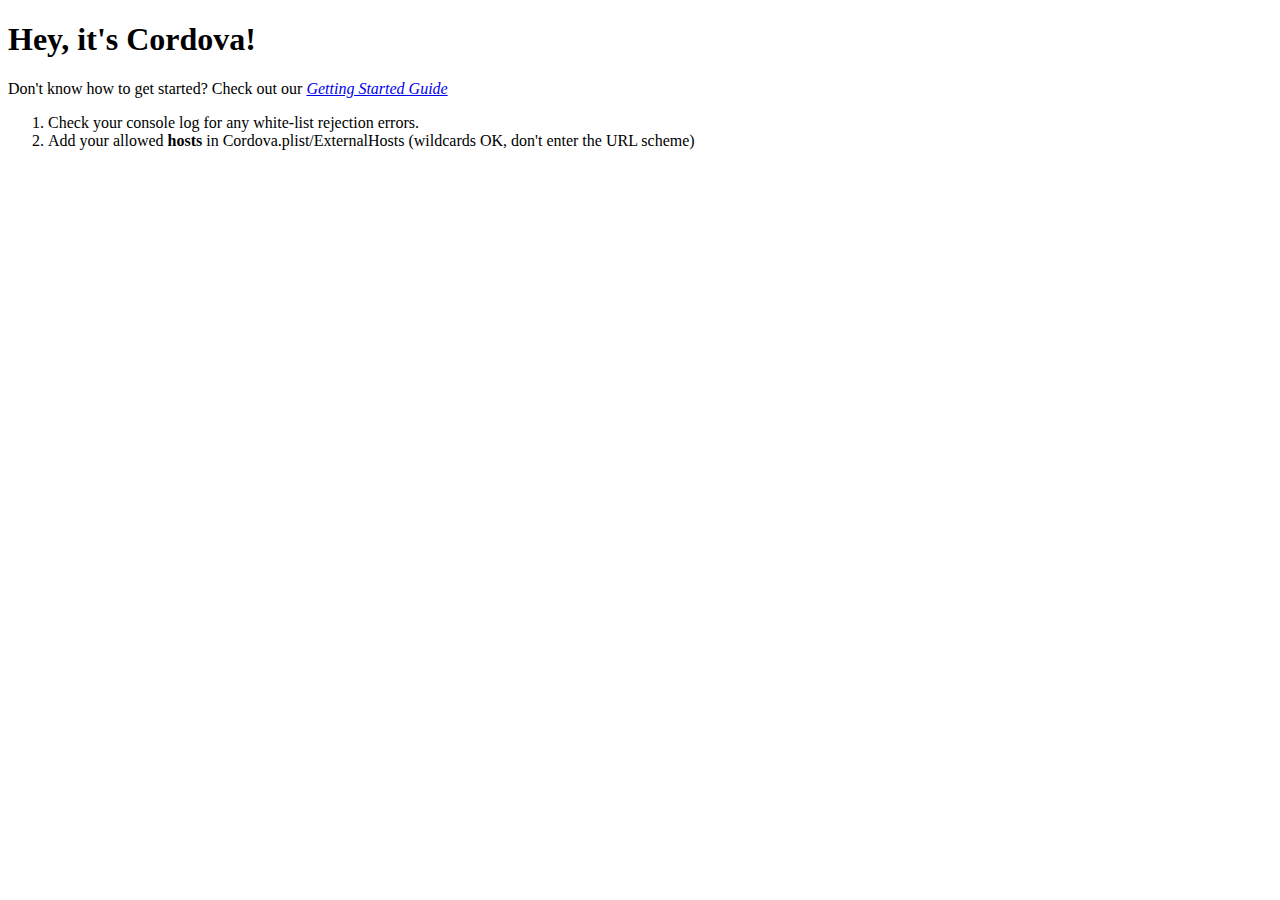
<file: ios/www/index.html>
<!DOCTYPE html>
<html>
  <head>
  <title></title>
  
    <meta name="viewport" content="width=device-width, initial-scale=1.0, maximum-scale=1.0, user-scalable=no;" />
	<meta charset="utf-8">


	<!-- iPad/iPhone specific css below, add after your main css >
	<link rel="stylesheet" media="only screen and (max-device-width: 1024px)" href="ipad.css" type="text/css" />		
	<link rel="stylesheet" media="only screen and (max-device-width: 480px)" href="iphone.css" type="text/css" />		
	-->
	<!-- If your application is targeting iOS BEFORE 4.0 you MUST put json2.js from http://www.JSON.org/json2.js into your www directory and include it here -->
	<script type="text/javascript" charset="utf-8" src="cordova-1.5.0.js"></script>
    <script type="text/javascript">


	// If you want to prevent dragging, uncomment this section
	/*
	function preventBehavior(e) 
	{ 
      e.preventDefault(); 
    };
	document.addEventListener("touchmove", preventBehavior, false);
	*/
	
	/* If you are supporting your own protocol, the var invokeString will contain any arguments to the app launch.
	see http://iphonedevelopertips.com/cocoa/launching-your-own-application-via-a-custom-url-scheme.html
	for more details -jm */
	/*
	function handleOpenURL(url)
	{
		// TODO: do something with the url passed in.
	}
	*/
	
	function onBodyLoad()
	{		
		document.addEventListener("deviceready", onDeviceReady, false);
	}
	
	/* When this function is called, Cordova has been initialized and is ready to roll */
	/* If you are supporting your own protocol, the var invokeString will contain any arguments to the app launch.
	see http://iphonedevelopertips.com/cocoa/launching-your-own-application-via-a-custom-url-scheme.html
	for more details -jm */
	function onDeviceReady()
	{
		// do your thing!
		navigator.notification.alert("Cordova is working")
	}
    
    </script>
  </head>
  <body onload="onBodyLoad()">
	<h1>Hey, it's Cordova!</h1>
	<p>Don't know how to get started? Check out our <em><a target="_blank" href="http://docs.phonegap.com/en/1.4.1/guide_getting-started_ios_index.md.html#Getting%20Started%20with%20iOS">Getting Started Guide</a></em>
	<br />
	<ol>
		<li>Check your console log for any white-list rejection errors.</li>
		<li>Add your allowed <strong>hosts</strong> in Cordova.plist/ExternalHosts (wildcards OK, don't enter the URL scheme)</li>
	</ol>
  </body>
</html>
</file>
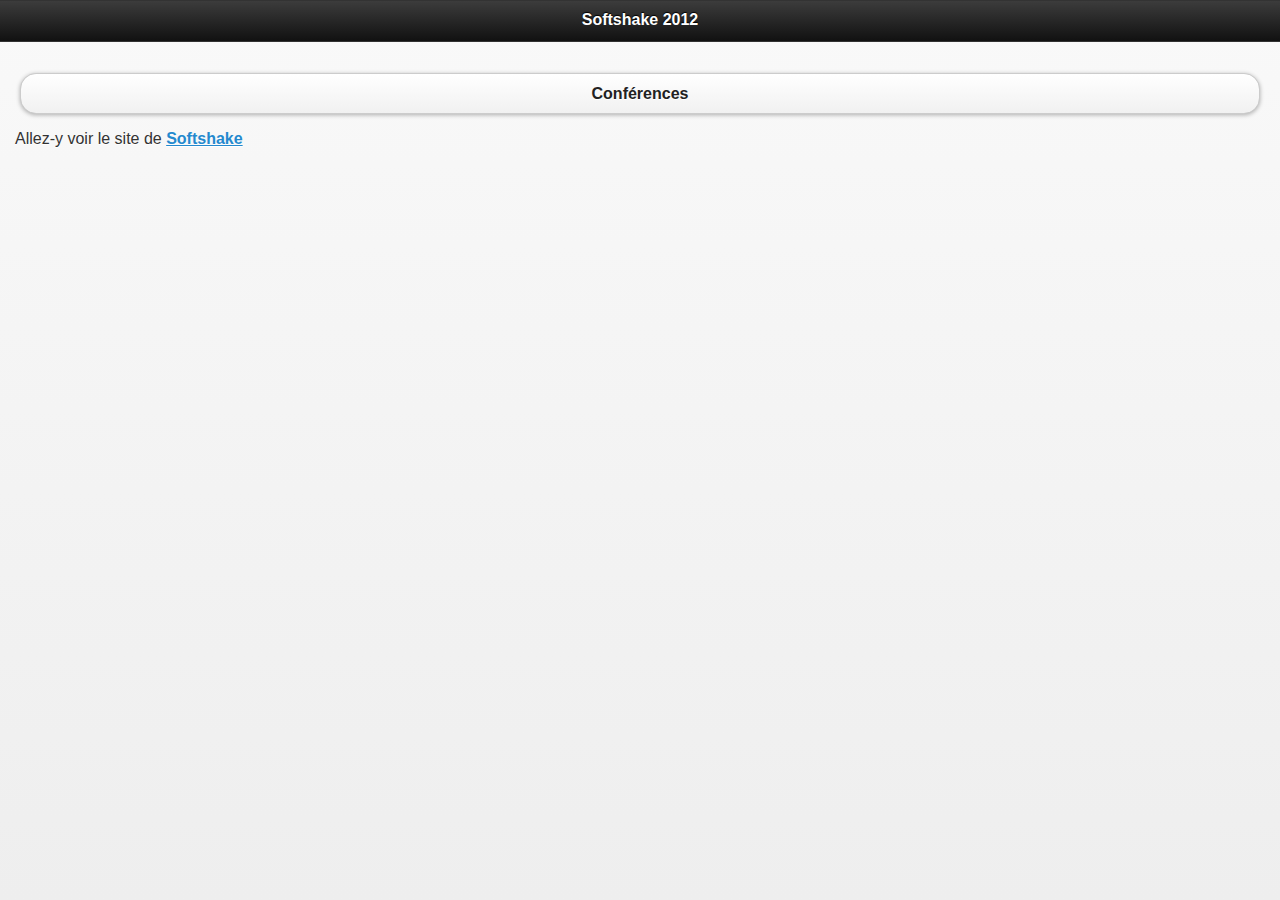
<file: www/index_BAK.html>
<!DOCTYPE html>
<html>
    <head>
        <title>Softshake App</title>
        
        <meta name="viewport" content="width=device-width, initial-scale=1.0, maximum-scale=1.0, user-scalable=no;" />
        <meta charset="utf-8">
            
            
            <link rel="stylesheet" href="jquery.mobile-1.1.0-rc.1.min.css" /> 
            <script src="jquery-1.7.1.js"></script> 
            <script src="jquery.mobile-1.1.0-rc.1.min.js"></script>
            
            
            <!-- iPad/iPhone specific css below, add after your main css >
             <link rel="stylesheet" media="only screen and (max-device-width: 1024px)" href="ipad.css" type="text/css" />		
             <link rel="stylesheet" media="only screen and (max-device-width: 480px)" href="iphone.css" type="text/css" />		
             -->
            <!-- If your application is targeting iOS BEFORE 4.0 you MUST put json2.js from http://www.JSON.org/json2.js into your www directory and include it here -->
            <script type="text/javascript" charset="utf-8" src="cordova-1.5.0.js"></script>
            <script type="text/javascript">
                
                
                // If you want to prevent dragging, uncomment this section
                /*
                 function preventBehavior(e) 
                 { 
                 e.preventDefault(); 
                 };
                 document.addEventListener("touchmove", preventBehavior, false);
                 */
                
                /* If you are supporting your own protocol, the var invokeString will contain any arguments to the app launch.
                 see http://iphonedevelopertips.com/cocoa/launching-your-own-application-via-a-custom-url-scheme.html
                 for more details -jm */
                /*
                 function handleOpenURL(url)
                 {
                 // TODO: do something with the url passed in.
                 }
                 */
                
                function onBodyLoad()
                {		
                    document.addEventListener("deviceready", onDeviceReady, false);
                }
                
                /* When this function is called, Cordova has been initialized and is ready to roll */
                /* If you are supporting your own protocol, the var invokeString will contain any arguments to the app launch.
                 see http://iphonedevelopertips.com/cocoa/launching-your-own-application-via-a-custom-url-scheme.html
                 for more details -jm */
                function onDeviceReady()
                {
                    // do your thing!
                    // navigator.notification.alert("Cordova is working")
                }
                
                </script>
            </head>
    <body onload="onBodyLoad()">
        <div data-role="page" id="home"> 
            <div data-role="header"><!-- This div with data-role is the header, shown in the black -->
                <h1>Softshake 2012</h1> 
            </div> 
            <div data-role="content"><!-- This div is the body of the page -->
                <p><a href="#conf" data-role="button">Conférences</a></p><!-- navigation button's href points to other page -->
                <p>Allez-y voir le site de <a href="http://soft-shake.ch/">Softshake</a></p>
            </div>  
        </div> 
        <div data-role="page" id="conf">  
            <div data-role="header"><!-- This div with data-role is the header, shown in the black -->
                <p><a href="#home" data-role="button">retour</a></p> 
            </div> 
            <div data-role="content"> 
                <ul data-role="listview" id="list"><!-- Special Widget which is List View to show data in a list -->
                    <li>Conférence 1</li>
                    <li>Conférence 2</li>
                </ul> 
            </div>
        </div>
    </body>
</html>
</file>
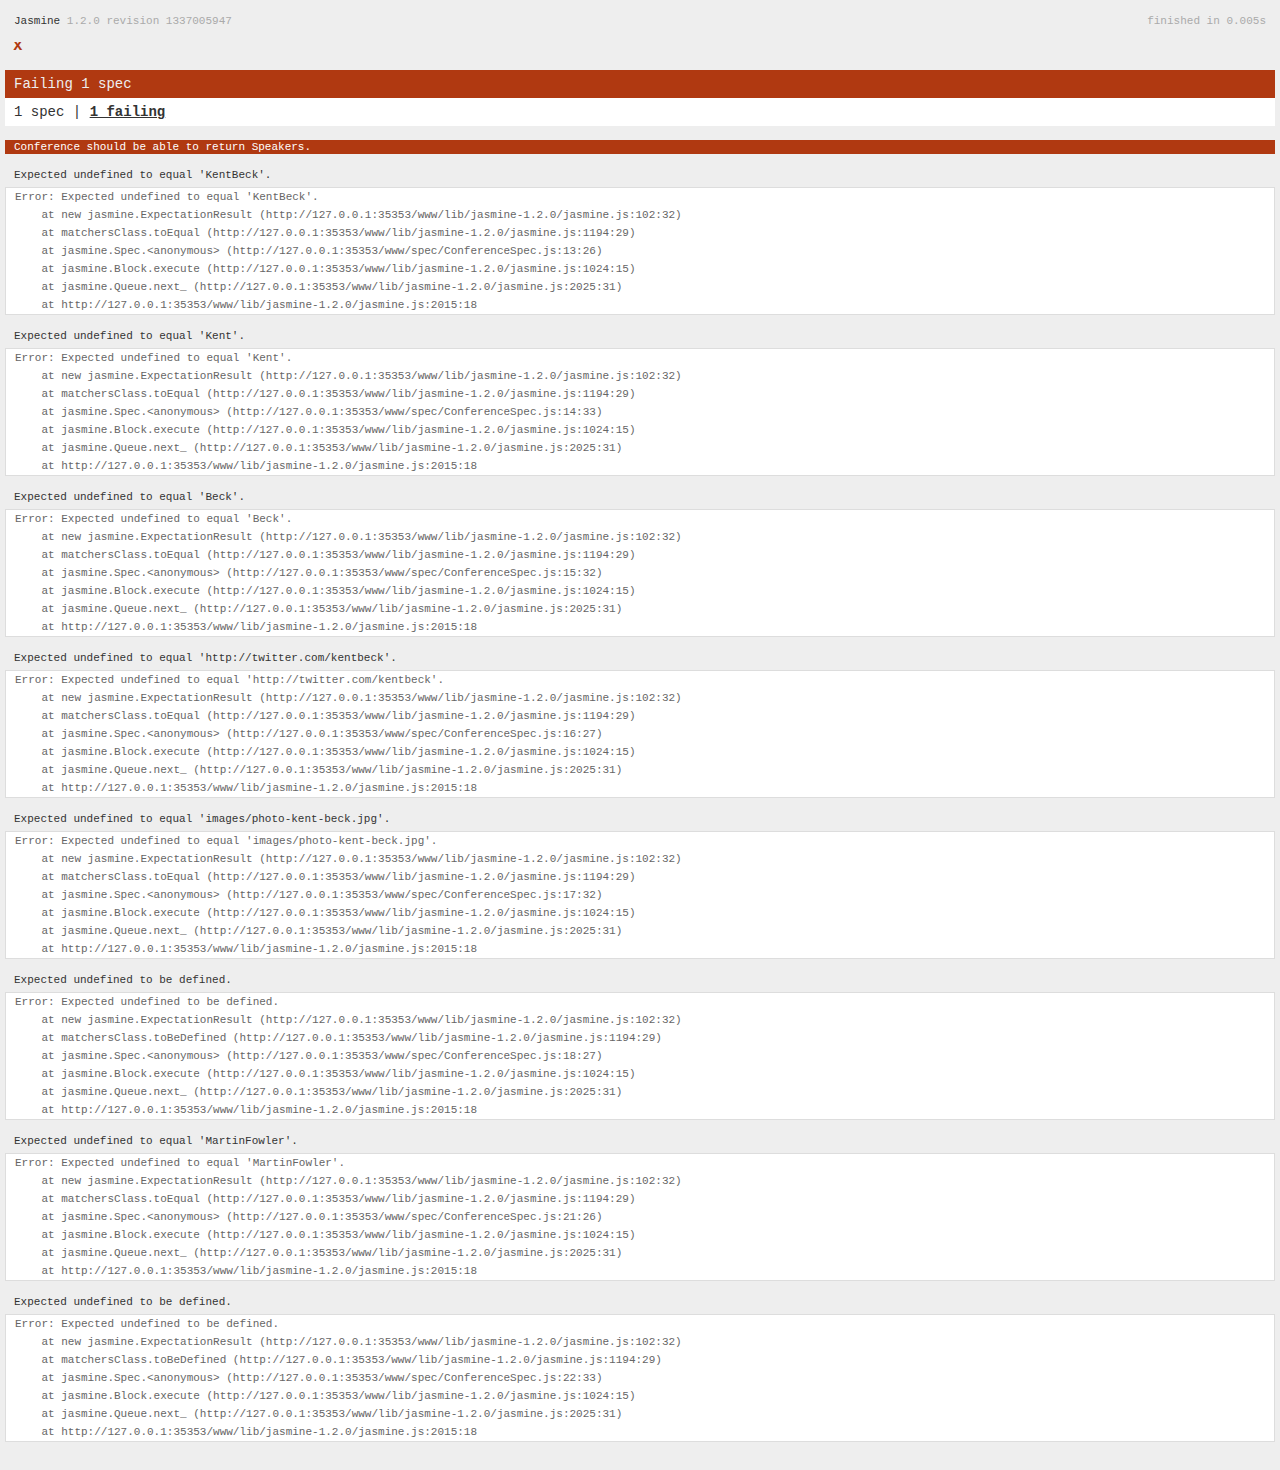
<file: www/SpecRunner.html>
<!DOCTYPE HTML PUBLIC "-//W3C//DTD HTML 4.01 Transitional//EN"
  "http://www.w3.org/TR/html4/loose.dtd">
<html>
<head>
  <title>Jasmine Spec Runner</title>

  <link rel="shortcut icon" type="image/png" href="lib/jasmine-1.2.0/jasmine_favicon.png">
  <link rel="stylesheet" type="text/css" href="lib/jasmine-1.2.0/jasmine.css">
  <script type="text/javascript" src="lib/jasmine-1.2.0/jasmine.js"></script>
  <script type="text/javascript" src="lib/jasmine-1.2.0/jasmine-html.js"></script>

  <!-- include source files here... -->
  <script type="text/javascript" src="src/models/Conference.js"></script>

  <!-- include spec files here... -->
  <script type="text/javascript" src="spec/ConferenceSpec.js"></script>

  <script type="text/javascript">
    (function() {
      var jasmineEnv = jasmine.getEnv();
      jasmineEnv.updateInterval = 1000;

      var htmlReporter = new jasmine.HtmlReporter();

      jasmineEnv.addReporter(htmlReporter);

      jasmineEnv.specFilter = function(spec) {
        return htmlReporter.specFilter(spec);
      };

      var currentWindowOnload = window.onload;

      window.onload = function() {
        if (currentWindowOnload) {
          currentWindowOnload();
        }
        execJasmine();
      };

      function execJasmine() {
        jasmineEnv.execute();
      }

    })();
  </script>

</head>

<body>
</body>
</html>
</file>
<file: www/lib/jasmine-1.2.0/jasmine.css>
body { background-color: #eeeeee; padding: 0; margin: 5px; overflow-y: scroll; }

#HTMLReporter { font-size: 11px; font-family: Monaco, "Lucida Console", monospace; line-height: 14px; color: #333333; }
#HTMLReporter a { text-decoration: none; }
#HTMLReporter a:hover { text-decoration: underline; }
#HTMLReporter p, #HTMLReporter h1, #HTMLReporter h2, #HTMLReporter h3, #HTMLReporter h4, #HTMLReporter h5, #HTMLReporter h6 { margin: 0; line-height: 14px; }
#HTMLReporter .banner, #HTMLReporter .symbolSummary, #HTMLReporter .summary, #HTMLReporter .resultMessage, #HTMLReporter .specDetail .description, #HTMLReporter .alert .bar, #HTMLReporter .stackTrace { padding-left: 9px; padding-right: 9px; }
#HTMLReporter #jasmine_content { position: fixed; right: 100%; }
#HTMLReporter .version { color: #aaaaaa; }
#HTMLReporter .banner { margin-top: 14px; }
#HTMLReporter .duration { color: #aaaaaa; float: right; }
#HTMLReporter .symbolSummary { overflow: hidden; *zoom: 1; margin: 14px 0; }
#HTMLReporter .symbolSummary li { display: block; float: left; height: 7px; width: 14px; margin-bottom: 7px; font-size: 16px; }
#HTMLReporter .symbolSummary li.passed { font-size: 14px; }
#HTMLReporter .symbolSummary li.passed:before { color: #5e7d00; content: "\02022"; }
#HTMLReporter .symbolSummary li.failed { line-height: 9px; }
#HTMLReporter .symbolSummary li.failed:before { color: #b03911; content: "x"; font-weight: bold; margin-left: -1px; }
#HTMLReporter .symbolSummary li.skipped { font-size: 14px; }
#HTMLReporter .symbolSummary li.skipped:before { color: #bababa; content: "\02022"; }
#HTMLReporter .symbolSummary li.pending { line-height: 11px; }
#HTMLReporter .symbolSummary li.pending:before { color: #aaaaaa; content: "-"; }
#HTMLReporter .bar { line-height: 28px; font-size: 14px; display: block; color: #eee; }
#HTMLReporter .runningAlert { background-color: #666666; }
#HTMLReporter .skippedAlert { background-color: #aaaaaa; }
#HTMLReporter .skippedAlert:first-child { background-color: #333333; }
#HTMLReporter .skippedAlert:hover { text-decoration: none; color: white; text-decoration: underline; }
#HTMLReporter .passingAlert { background-color: #a6b779; }
#HTMLReporter .passingAlert:first-child { background-color: #5e7d00; }
#HTMLReporter .failingAlert { background-color: #cf867e; }
#HTMLReporter .failingAlert:first-child { background-color: #b03911; }
#HTMLReporter .results { margin-top: 14px; }
#HTMLReporter #details { display: none; }
#HTMLReporter .resultsMenu, #HTMLReporter .resultsMenu a { background-color: #fff; color: #333333; }
#HTMLReporter.showDetails .summaryMenuItem { font-weight: normal; text-decoration: inherit; }
#HTMLReporter.showDetails .summaryMenuItem:hover { text-decoration: underline; }
#HTMLReporter.showDetails .detailsMenuItem { font-weight: bold; text-decoration: underline; }
#HTMLReporter.showDetails .summary { display: none; }
#HTMLReporter.showDetails #details { display: block; }
#HTMLReporter .summaryMenuItem { font-weight: bold; text-decoration: underline; }
#HTMLReporter .summary { margin-top: 14px; }
#HTMLReporter .summary .suite .suite, #HTMLReporter .summary .specSummary { margin-left: 14px; }
#HTMLReporter .summary .specSummary.passed a { color: #5e7d00; }
#HTMLReporter .summary .specSummary.failed a { color: #b03911; }
#HTMLReporter .description + .suite { margin-top: 0; }
#HTMLReporter .suite { margin-top: 14px; }
#HTMLReporter .suite a { color: #333333; }
#HTMLReporter #details .specDetail { margin-bottom: 28px; }
#HTMLReporter #details .specDetail .description { display: block; color: white; background-color: #b03911; }
#HTMLReporter .resultMessage { padding-top: 14px; color: #333333; }
#HTMLReporter .resultMessage span.result { display: block; }
#HTMLReporter .stackTrace { margin: 5px 0 0 0; max-height: 224px; overflow: auto; line-height: 18px; color: #666666; border: 1px solid #ddd; background: white; white-space: pre; }

#TrivialReporter { padding: 8px 13px; position: absolute; top: 0; bottom: 0; left: 0; right: 0; overflow-y: scroll; background-color: white; font-family: "Helvetica Neue Light", "Lucida Grande", "Calibri", "Arial", sans-serif; /*.resultMessage {*/ /*white-space: pre;*/ /*}*/ }
#TrivialReporter a:visited, #TrivialReporter a { color: #303; }
#TrivialReporter a:hover, #TrivialReporter a:active { color: blue; }
#TrivialReporter .run_spec { float: right; padding-right: 5px; font-size: .8em; text-decoration: none; }
#TrivialReporter .banner { color: #303; background-color: #fef; padding: 5px; }
#TrivialReporter .logo { float: left; font-size: 1.1em; padding-left: 5px; }
#TrivialReporter .logo .version { font-size: .6em; padding-left: 1em; }
#TrivialReporter .runner.running { background-color: yellow; }
#TrivialReporter .options { text-align: right; font-size: .8em; }
#TrivialReporter .suite { border: 1px outset gray; margin: 5px 0; padding-left: 1em; }
#TrivialReporter .suite .suite { margin: 5px; }
#TrivialReporter .suite.passed { background-color: #dfd; }
#TrivialReporter .suite.failed { background-color: #fdd; }
#TrivialReporter .spec { margin: 5px; padding-left: 1em; clear: both; }
#TrivialReporter .spec.failed, #TrivialReporter .spec.passed, #TrivialReporter .spec.skipped { padding-bottom: 5px; border: 1px solid gray; }
#TrivialReporter .spec.failed { background-color: #fbb; border-color: red; }
#TrivialReporter .spec.passed { background-color: #bfb; border-color: green; }
#TrivialReporter .spec.skipped { background-color: #bbb; }
#TrivialReporter .messages { border-left: 1px dashed gray; padding-left: 1em; padding-right: 1em; }
#TrivialReporter .passed { background-color: #cfc; display: none; }
#TrivialReporter .failed { background-color: #fbb; }
#TrivialReporter .skipped { color: #777; background-color: #eee; display: none; }
#TrivialReporter .resultMessage span.result { display: block; line-height: 2em; color: black; }
#TrivialReporter .resultMessage .mismatch { color: black; }
#TrivialReporter .stackTrace { white-space: pre; font-size: .8em; margin-left: 10px; max-height: 5em; overflow: auto; border: 1px inset red; padding: 1em; background: #eef; }
#TrivialReporter .finished-at { padding-left: 1em; font-size: .6em; }
#TrivialReporter.show-passed .passed, #TrivialReporter.show-skipped .skipped { display: block; }
#TrivialReporter #jasmine_content { position: fixed; right: 100%; }
#TrivialReporter .runner { border: 1px solid gray; display: block; margin: 5px 0; padding: 2px 0 2px 10px; }
</file>
